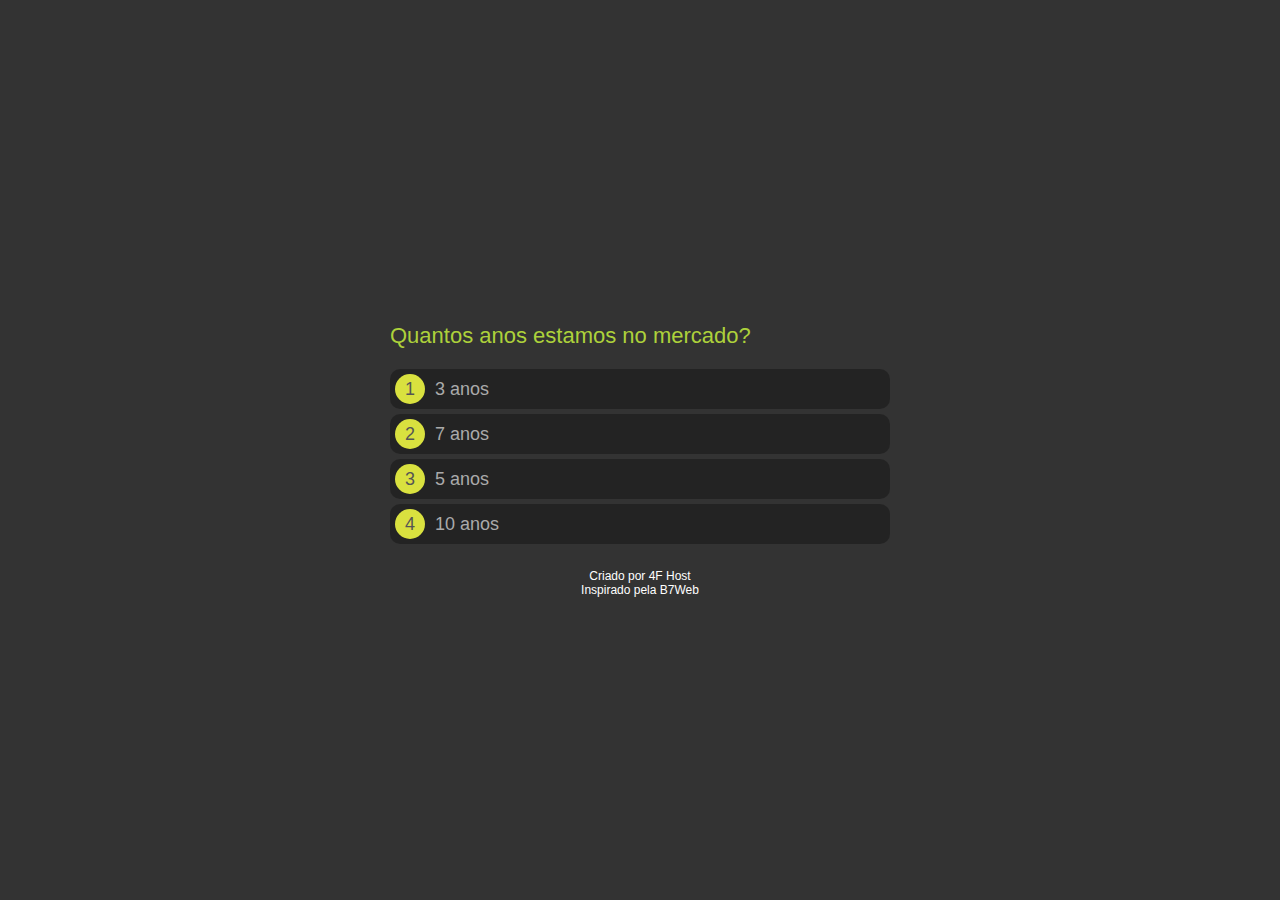
<file: index.html>
<!DOCTYPE html>
<html lang="pt">

<head>
    <meta charset="UTF-8">
    <meta http-equiv="X-UA-Compatible" content="IE=edge">
    <meta name="viewport" content="width=device-width, initial-scale=1.0">
    <title>Quiz</title>
    <meta name="description" content="Quiz interativo para conhecer mais sobre a 4F Studio">
    <meta name="author" content="Valdecir Fernandes">
    <meta name="keywords" content="quiz, jogo, 4f studio, javascript,">

    <link rel="stylesheet" href="style.css" />
</head>

<body>
    <div class="progress">
        <div class="progress--bar"></div>
    </div>

    <div class="questionArea">
        <div class="question">...</div>
        <div class="options">

        </div>
    </div>

    <div class="scoreArea">
        <img src="4fstudio-full.png" class="prizeImage" />
        <div class="scoreText1">Parabéns!</div>
        <div class="scorePct">Acertou 99%</div>
        <div class="scoreText2">Você respondeu 9 questões e acertou 8.</div>
        <button>Fazer novamente</button>
    </div>

    <footer>
        <p>Criado por 4F Host</p>
        <p>Inspirado pela B7Web</p>
    </footer>

    <script src="question_4f.js"></script>
    <script src="script.js"></script>
</body>

</html>
</file>
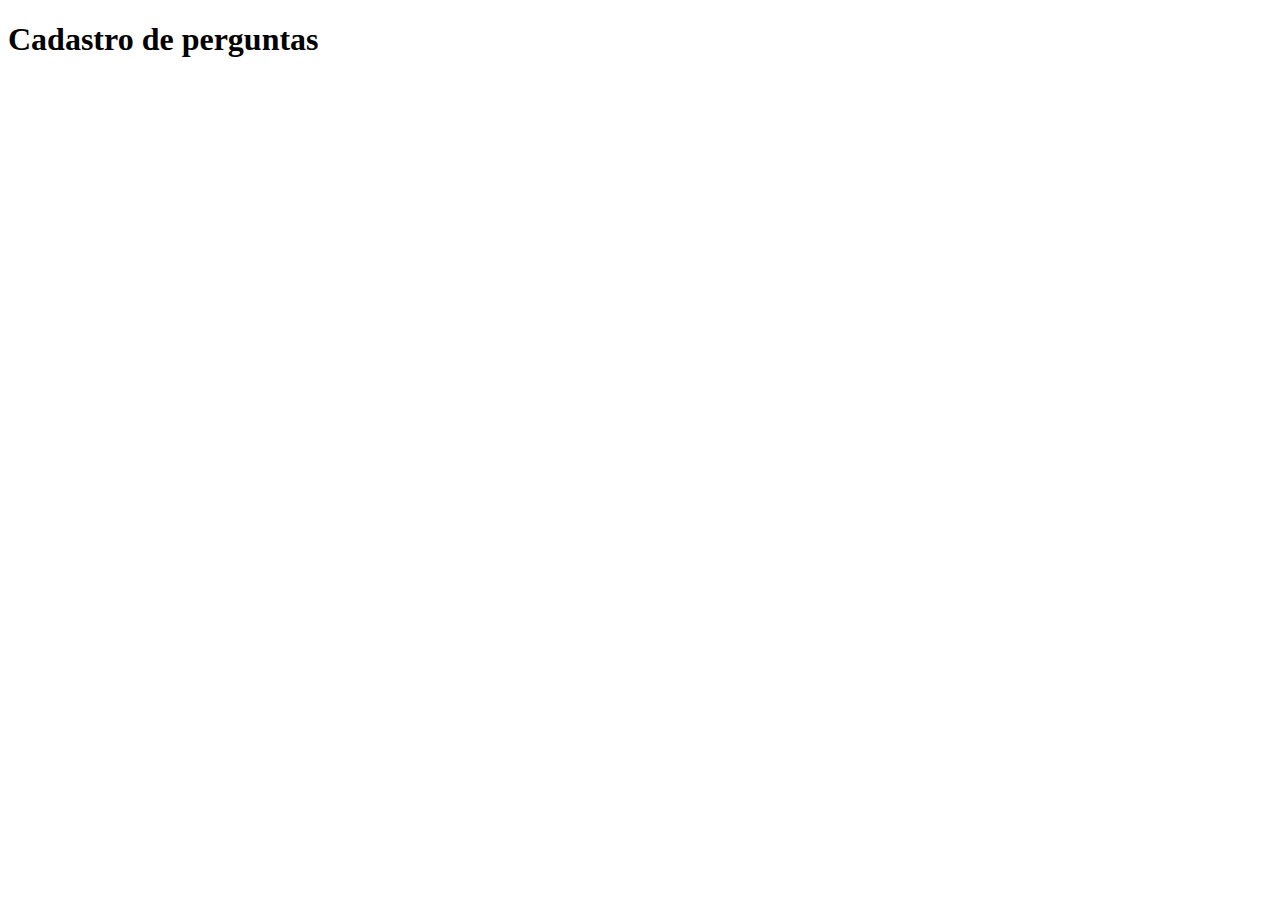
<file: diversity/diversity/questions.html>
<!DOCTYPE html>
<html lang="pt-br">

<head>
    <meta charset="UTF-8">
    <meta http-equiv="X-UA-Compatible" content="IE=edge">
    <meta name="viewport" content="width=device-width, initial-scale=1.0">
    <title>Cadastro de Perguntas</title>
</head>

<body>
    <h1>Cadastro de perguntas</h1>


</body>

</html>
</file>
<file: style.css>
* {
    margin: 0;
    padding: 0;
    box-sizing: border-box;
}

body {
    display: flex;
    min-height: 100vh;
    justify-content: center;
    align-items: center;
    flex-direction: column;
    background-color: #333;
    font-family: Arial, Helvetica, sans-serif;
}

h1 {
    color: #FFF;
    margin: 20px 0;
}

.progress {
    height: 5px;
    position: fixed;
    left: 0;
    top: 0;
    right: 0;
}

.progress--bar {
    background-color: #00FF00;
    height: 100%;
    transition: all ease .5s;
}

.questionArea,
.scoreArea {
    display: none;
}

.questionArea {
    max-width: 500px;
    width: 100%;
}

.question {
    color: #ADD13B;
    font-size: 22px;
    margin: 20px 0;
}

.option {
    display: flex;
    align-items: center;
    height: 40px;
    background-color: rgba(0, 0, 0, 0.3);
    border-radius: 10px;
    margin-bottom: 5px;
    color: #AAA;
    font-size: 18px;
    cursor: pointer;
}

.option span {
    display: flex;
    justify-content: center;
    align-items: center;
    width: 30px;
    height: 30px;
    border-radius: 15px;
    margin-left: 5px;
    margin-right: 10px;
    background-color: #D9E13F;
    color: #555;
}

.option:hover {
    background-color: rgba(0, 0, 0, 0.2);
}

.scoreArea {
    background-color: rgba(255, 255, 255, 0.5);
    padding: 20px;
    border-radius: 20px;
    margin: 10px;
    text-align: center;
}

.prizeImage {
    width: auto;
    height: 100px;
    margin-bottom: 10px;
}

.scoreText1 {
    color: #000;
    font-size: 23px;
    font-weight: bold;
    margin-bottom: 10px;
}

.scorePct {
    color: #0d630d;
    font-size: 30px;
    font-weight: bold;
    margin-bottom: 10px;
}

.scoreText2 {
    font-size: 16px;
    color: #000;
    margin-bottom: 10px;
}

.scoreArea button {
    border: 0;
    border-radius: 10px;
    background-color: rgba(0, 0, 0, 0.5);
    color: #CCC;
    padding: 10px;
    margin-top: 20px;
    cursor: pointer;
}

.scoreArea button:hover {
    background-color: rgba(0, 0, 0, 0.4);
}

footer {
    margin-top: 20px;
    color: #FFF;
    font-size: 12px;
    text-align: center;
}
</file>
